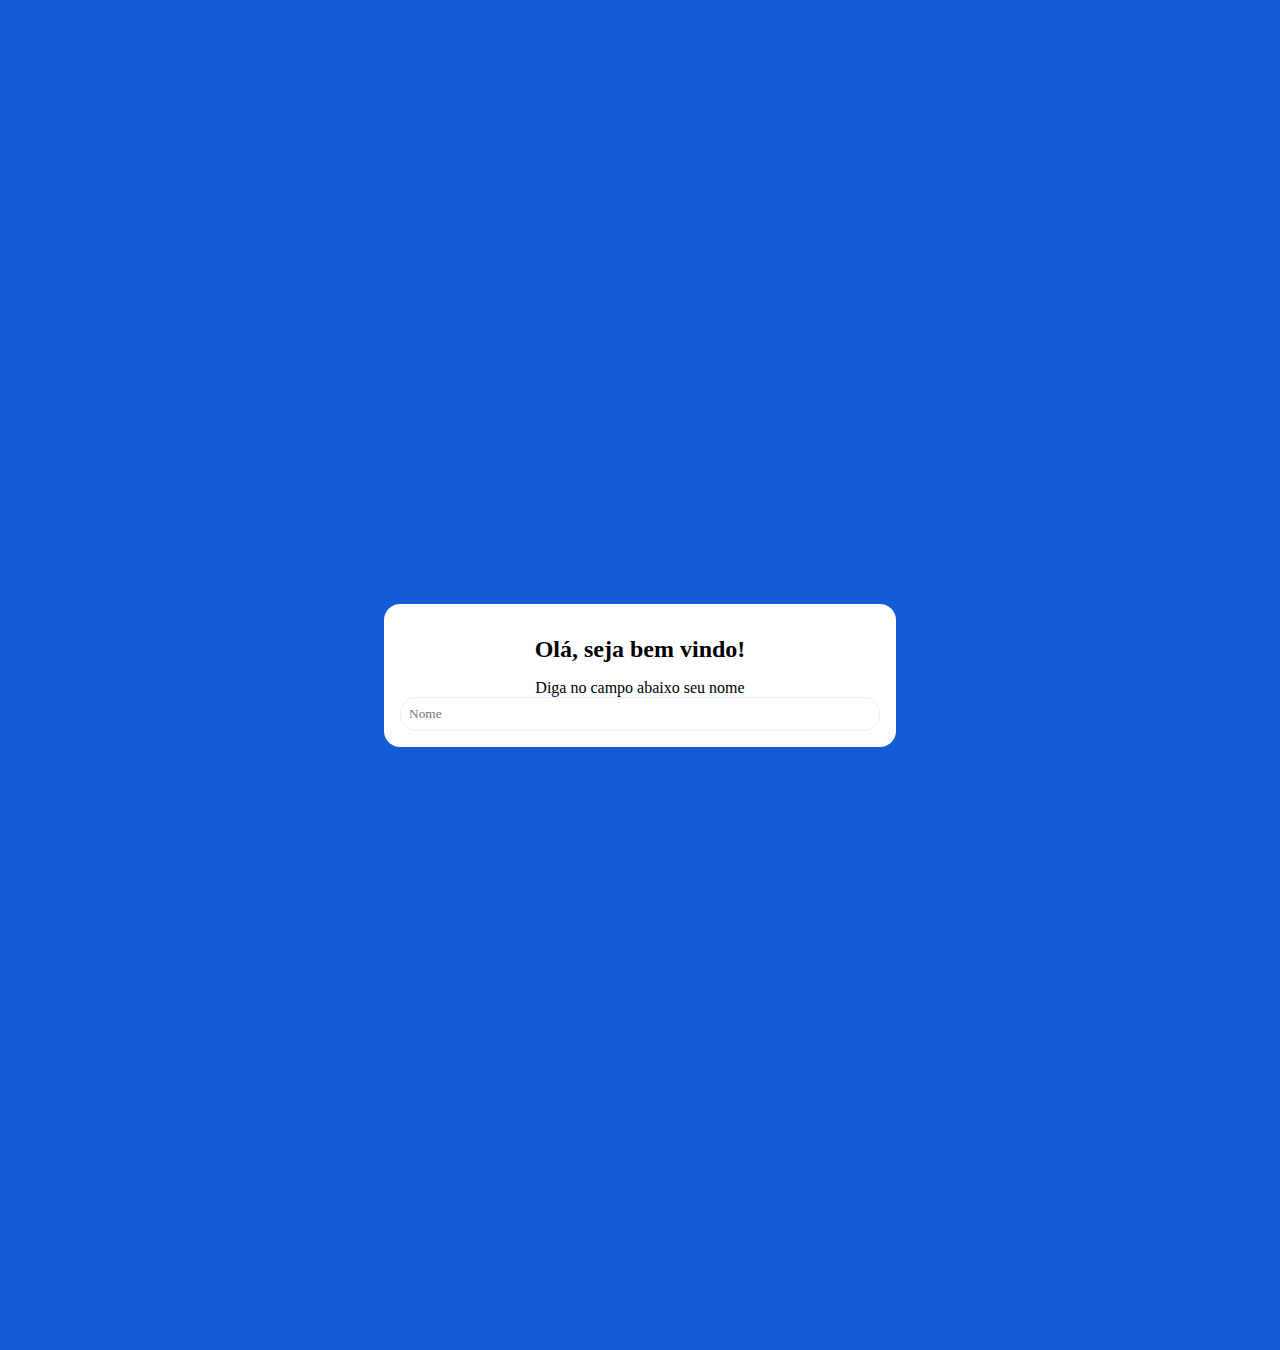
<file: index.html>
<!DOCTYPE html>
<html lang="pt-br">
<head>
    <meta charset="UTF-8">
    <meta name="viewport" content="width=device-width, initial-scale=1.0">
    <title>Acompanhamento de livro</title>
    <link rel="stylesheet" href="index.css">
    <link href="https://cdn.jsdelivr.net/npm/bootstrap@5.3.2/dist/css/bootstrap.min.css" rel="stylesheet"
        integrity="sha384-T3c6CoIi6uLrA9TneNEoa7RxnatzjcDSCmG1MXxSR1GAsXEV/Dwwykc2MPK8M2HN" crossorigin="anonymous">
</head>

<body>
    <section class="name" id="name">
        <div class="containerName" id="containerName">
            <h2>Olá, seja bem vindo!</h2>
            <p>Diga no campo abaixo seu nome</p>
            <input type="text" name="" id="userName" placeholder="Nome" onkeyup="nameValidation()">
            <p id="res" class="res"></p>
            <button id="nextButton"><a href="dashboard.html">Prosseguir</a></button>
        </div>
    </section>

    <script src="jquery.js"></script>
    <script src="index.js"></script>
    <script src="https://cdn.jsdelivr.net/npm/bootstrap@5.3.2/dist/js/bootstrap.bundle.min.js"
        integrity="sha384-C6RzsynM9kWDrMNeT87bh95OGNyZPhcTNXj1NW7RuBCsyN/o0jlpcV8Qyq46cDfL"
        crossorigin="anonymous"></script>
    
</body>

</html>
</file>
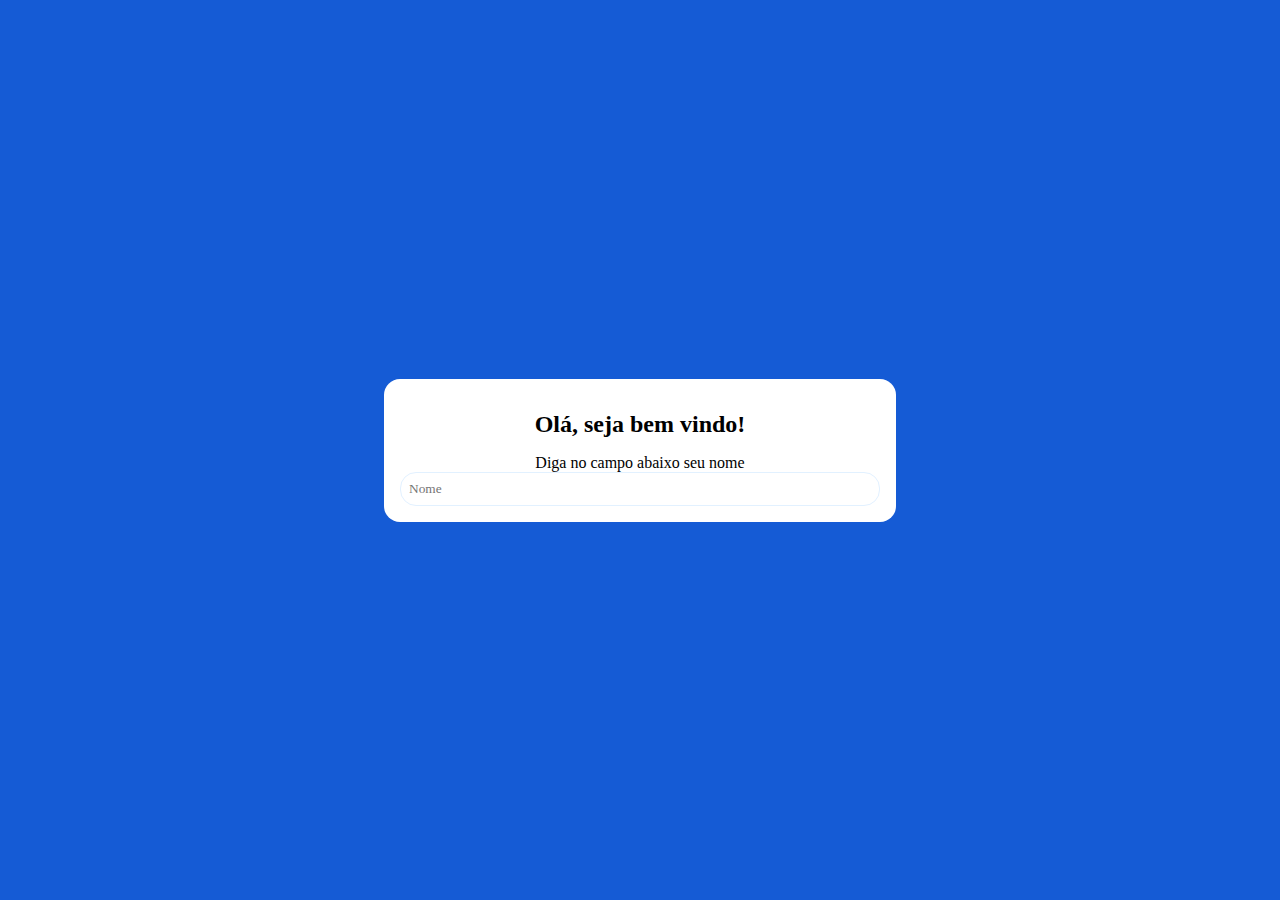
<file: BA.html>
<!DOCTYPE html>
<html lang="en">
<head>
    <meta charset="UTF-8">
    <meta name="viewport" content="width=device-width, initial-scale=1.0">
    <title>Acompanhamento de livro</title>
    <link rel="stylesheet" href="Ba.css">
    <link href="https://cdn.jsdelivr.net/npm/bootstrap@5.3.2/dist/css/bootstrap.min.css" rel="stylesheet"
        integrity="sha384-T3c6CoIi6uLrA9TneNEoa7RxnatzjcDSCmG1MXxSR1GAsXEV/Dwwykc2MPK8M2HN" crossorigin="anonymous">
</head>

<body>
    <section class="name" id="name">
        <div class="containerName" id="containerName">
            <h2>Olá, seja bem vindo!</h2>
            <p>Diga no campo abaixo seu nome</p>
            <input type="text" name="" id="userName" placeholder="Nome" onkeyup="nameUser()">
            <button id="nextButton"> <a href="dashBook.html" onclick="changeName()">Prosseguir</a></button>
            <p id="res" class="res"></p>
        </div>

    </section>

    <script src="jquery.js"></script>
    <script src="BA.js"></script>
    <script src="https://cdn.jsdelivr.net/npm/bootstrap@5.3.2/dist/js/bootstrap.bundle.min.js"
        integrity="sha384-C6RzsynM9kWDrMNeT87bh95OGNyZPhcTNXj1NW7RuBCsyN/o0jlpcV8Qyq46cDfL"
        crossorigin="anonymous"></script>
</body>

</html>
</file>
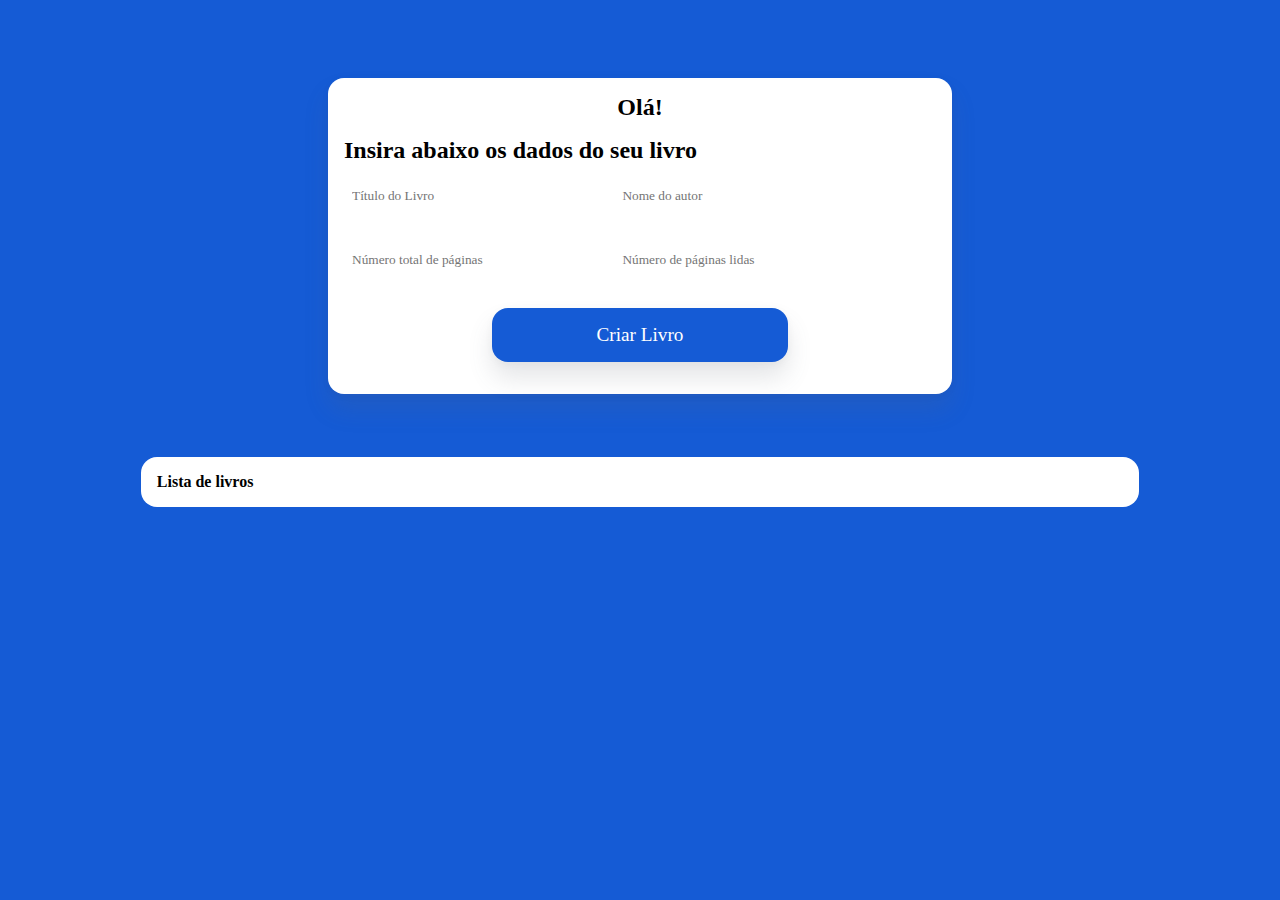
<file: dashboard.html>
<!DOCTYPE html>
<html lang="en">
<head>
    <meta charset="UTF-8">
    <meta name="viewport" content="width=device-width, initial-scale=1.0">
    <title>Dashboard</title>
    <link rel="stylesheet" href="index.css">
    <link href="https://cdn.jsdelivr.net/npm/bootstrap@5.3.2/dist/css/bootstrap.min.css" rel="stylesheet"
        integrity="sha384-T3c6CoIi6uLrA9TneNEoa7RxnatzjcDSCmG1MXxSR1GAsXEV/Dwwykc2MPK8M2HN" crossorigin="anonymous">
</head>
<body>
    <section class="homeBook" id="homeBook">
        <div class="bookContainer" id="bookContainer">
            <div class="titleBook">
                <h2>Olá!</h2>
            </div>
            <div class="bodyBook" id="bodyBook">
                <h6>Insira abaixo os dados do seu livro</h6>
                <div id="bookWarning"></div>
                <p class="alertText"></p>
                <input type="text" name="" id="bookTitle" placeholder="Título do Livro" class="bookInput" required>
                <input type="text" name="" id="autorLivro" placeholder="Nome do autor" class="bookInput" required>
                <input type="number" name="" id="NunPaginasTot" placeholder="Número total de páginas" class="bookInput" required>
                <input type="number" name="" id="NunPaginasLidas" placeholder="Número de páginas lidas" class="bookInput" required>
            </div>
            <button id="createBook">Criar Livro</button>
        </div>
        <div class="listBook" id="userBooks">
            <h4>Lista de livros</h4>
            <!-- 
                <div class="booKCard" id="bookCard">
                    <h4>Título do livro</h4>
                    <h6>Autor do livro</h6>
                    <p>Páginas lidas</p>
                    <p>total de páginas</p>
                    <p>Páginas para concluir</p>
                    <div class="cardProgressBar" id="progressBar" style="width: 45%;"></div>
                </div>
            -->
        </div>
        
    </section>
    <script src="jquery.js"></script>
    <script src="index.js"></script>
    <script src="https://cdn.jsdelivr.net/npm/bootstrap@5.3.2/dist/js/bootstrap.bundle.min.js"
        integrity="sha384-C6RzsynM9kWDrMNeT87bh95OGNyZPhcTNXj1NW7RuBCsyN/o0jlpcV8Qyq46cDfL"
        crossorigin="anonymous"></script>
</body>
</html>
</file>
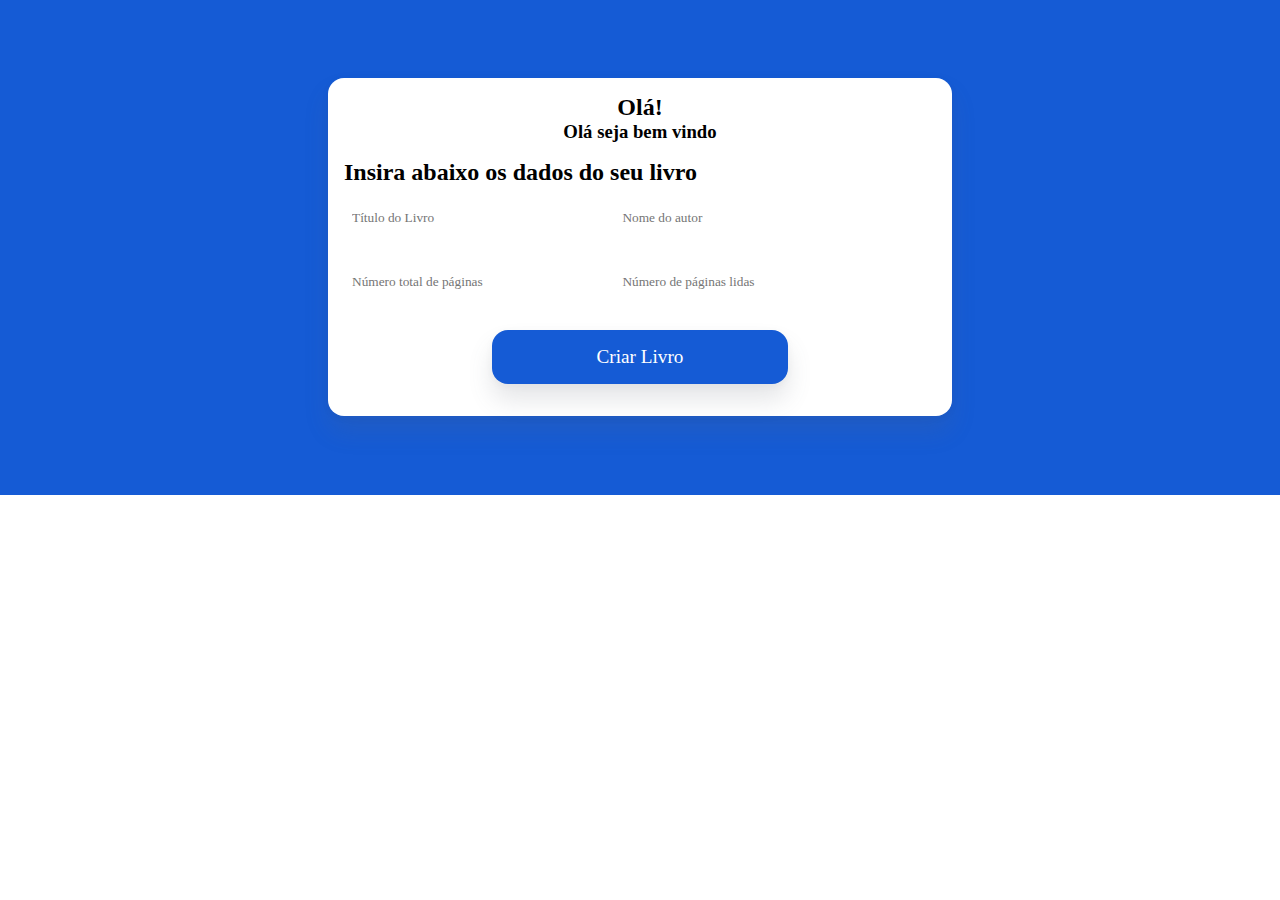
<file: dashBook.html>
<!DOCTYPE html>
<html lang="en">
<head>
    <meta charset="UTF-8">
    <meta name="viewport" content="width=device-width, initial-scale=1.0">
    <title>Dashboard</title>
    <link rel="stylesheet" href="dashBa.css">
    <link href="https://cdn.jsdelivr.net/npm/bootstrap@5.3.2/dist/css/bootstrap.min.css" rel="stylesheet"
        integrity="sha384-T3c6CoIi6uLrA9TneNEoa7RxnatzjcDSCmG1MXxSR1GAsXEV/Dwwykc2MPK8M2HN" crossorigin="anonymous">
</head>
<body>
    <section class="homeBook" id="homeBook">
        <div class="bookContainer" id="bookContainer">
            <div class="titleBook">
                <h2>Olá!</h2>
                <h3 id="namedUser">Olá seja bem vindo</h3>
                
            </div>
            <div class="bodyBook" id="bodyBook">
                <h6>Insira abaixo os dados do seu livro</h6>
                <p class="alertText"></p>
                <input type="text" name="" id="bookTitle" placeholder="Título do Livro" class="bookInput" required>
                <input type="text" name="" id="autorLivro" placeholder="Nome do autor" class="bookInput" required>
                <input type="text" name="" id="NunPaginasTot" placeholder="Número total de páginas" class="bookInput" required>
                <input type="text" name="" id="NunPaginasLidas" placeholder="Número de páginas lidas" class="bookInput" required>
            </div>
            <button onclick="createbook()">Criar Livro</button>
        </div>
        <!--
           <div class="cardContainer">
            <img src="Assets/book.png" alt="" class="capeImg" id="capeImg">
            <h2 class="cardTitle" id="cardTitle">Título</h2>
            <h3 class="cardAutor" id="cardAutor">Autor</h3>

            <p class="cardReadPages" id="cardReadPages">00</p>
            <p class="cardTotalPages" id="cardTotalPages">00</p>
            <p class="toConcluseBook" id="toConcluseBook">00páginas</p>
            <div class="progressBar" id="progressBar"></div>
        </div> 
        -->
        
    </section>
    <script src="jquery.js"></script>
    <script src="BA.js"></script>
    <script src="https://cdn.jsdelivr.net/npm/bootstrap@5.3.2/dist/js/bootstrap.bundle.min.js"
        integrity="sha384-C6RzsynM9kWDrMNeT87bh95OGNyZPhcTNXj1NW7RuBCsyN/o0jlpcV8Qyq46cDfL"
        crossorigin="anonymous"></script>
</body>
</html>
</file>
<file: index.css>
*{
    margin: 0;
    padding: 0;
    box-sizing: border-box;
    outline: none;
    border: none;
    font-family: Cambria, Cochin, Georgia, Times, 'Times New Roman', serif;
}
:root{
    --primary: #155bd5;
    --primary-D: #1c3ab6;
    --primary-light: #e2f1ff;
    --box-shadow: 0px 2px 8px rgba(40, 41, 61, 0.04),
    0px 16px 24px rgba(96, 97, 112, 0.16);
}
/*seção inicial para coletar o nome*/
.name{
    width: 100%;
    height: 150vh;
    display: flex;
    background-color: var(--primary);
}
.containerName{
    background-color: white;
    border-radius: 1rem;
    padding: 1rem;
    height: fit-content;
    width: 40%;
    margin: auto;
}

.containerName h2{
    color: #000000;
    font-size: 1.5rem;
    margin: 1rem 1rem;
    text-align: center;
}
.containerName p{
    color: #000000;
    font-size: 1rem;
    text-align: center;
}
.containerName input{
    padding: .5rem;
    width: 100%;
    height: fit-content;
    border: 1px solid var(--primary-light);
    background-color: none;
    border-radius: 1rem;
    transition: .3s ease-in-out;
}
.containerName input:focus{
    border: 2px solid var(--primary);
}

.containerName button  {
    margin: 2rem auto;
    display: none;
    text-decoration: none;
    color: #FFFF;
    padding: .5rem;
    background-color: var(--primary);
    border-radius: 1rem;
    user-select: none;
}
.containerName button a{
    color: #ffff;
    text-decoration: none;
    cursor: pointer;
    
}
/*seção do dashboard*/
.homeBook{
    width: 100%;
    min-height:100vh;
    max-height: fit-content;
    background-color: var(--primary);
    padding: 1rem;
}
.homeBook .bookContainer{
    padding: 1rem;
    width: 50%;
    height: fit-content;
    display: flex;
    flex-direction: column;
    border-radius: 1rem;
    box-shadow: var(--box-shadow);
    background: #ffff;
    margin: 5% auto;
}
.homeBook .bookContainer .titleBook{
    align-items: center;
    display: flex;
    flex-direction: column;
    color: #000000;
}
.homeBook .bodyBook h6{
    font-size: 1.5rem;
    text-align: left;
    margin-top: 1rem;
}
.homeBook .bodyBook input{
    padding: .5rem;
    margin: 1rem auto;
    background-color: #ffff;
    border-radius: 1rem;
    transition: .3s ease-in-out;
    width: 45%;
}
.homeBook .bodyBook input:focus{
    border: 1px solid var(--primary);
}
.homeBook .bookContainer button{
    padding: 1rem;
    background-color: var(--primary);
    color: #fff;
    font-size: 1.2rem;
    border-radius: 1rem;
    width: 50%;
    margin: 1rem auto;
    box-shadow: var(--box-shadow);
    transition: .5s ease-in-out;
}
.homeBook .bookContainer button:hover{
    background-color: var(--primary-D);
}
/*estilização dos cartões*/
.homeBook .cardContainer{
    min-height: 17rem;
    height: fit-content;
    min-width: 16rem;
    width: fit-content;
    padding: 1rem;
    border-radius: 1rem;
    background-color: #ffff;
    display: flex;
    flex-direction: column;
    margin: 1rem auto;
}
.cardContainer img{
    height: 7rem;
    width: 70%;
    background-color: #f9f9f9;
    border-radius: 1rem;
    margin:  0 auto;
    display: flex;
}
#progressBar{
    border-radius: .5rem;
    height: 8px;
    width: 1%;
    background-color: #00ff6a;
    
}
/*estilização do cartão com os livros*/
.listBook{
    display: flex;
    width: 80%;
    flex-wrap: wrap;
    padding: 1rem;
    border-radius: 1rem;
    margin: 0 auto;
    background: #ffff;
}
.listBook .booKCard{
    padding: 1rem;
    border: none;
    border-radius: 1rem;
    text-align: center;
    display: flex;
    flex-direction: column;
    margin: 1rem auto;
    background: #5089ec;
    width: 33%;
    color: #fff;
}
.listBook .listBookTitle{
    background: #00ff6a;
    color: white;
    width: 100%;
    text-align: center;
    margin: 1rem auto;
}
</file>
<file: Ba.css>
*{
    margin: 0;
    padding: 0;
    box-sizing: border-box;
    outline: none;
    border: none;
    font-family: Cambria, Cochin, Georgia, Times, 'Times New Roman', serif;
}
:root{
    --primary: #155bd5;
    --primary-D: #1c3ab6;
    --primary-light: #e2f1ff;
    --box-shadow: 0px 2px 8px rgba(40, 41, 61, 0.04),
    0px 16px 24px rgba(96, 97, 112, 0.16);
}
/*seção inicial para coletar o nome*/
.name{
    width: 100%;
    height: 100vh;
    display: flex;
    align-items: center;
    justify-content: center;
    background-color: var(--primary);
}
.containerName{
    background-color: white;
    border-radius: 1rem;
    padding: 1rem;
    height: fit-content;
    width: 40%;
}
.containerName h2{
    color: #000000;
    font-size: 1.5rem;
    margin: 1rem 1rem;
    text-align: center;
}
.containerName p{
    color: #000000;
    font-size: 1rem;
    text-align: center;
}
.containerName input{
    padding: .5rem;
    width: 100%;
    height: fit-content;
    border: 1px solid var(--primary-light);
    background-color: none;
    border-radius: 1rem;
    transition: .3s ease-in-out;
}
.containerName input:focus{
    border: 2px solid var(--primary);
}

.containerName button  {
    margin: 2rem auto;
    display: none;
    text-decoration: none;
    color: #FFFF;
    padding: .5rem;
    background-color: var(--primary);
    border-radius: 1rem;
    user-select: none;
}
.containerName button a{
    color: #ffff;
    text-decoration: none;
    cursor: pointer;
    
}
</file>
<file: dashBa.css>
*{
    margin: 0;
    padding: 0;
    box-sizing: border-box;
    outline: none;
    border: none;
    font-family: Cambria, Cochin, Georgia, Times, 'Times New Roman', serif;
}
:root{
    --primary: #155bd5;
    --primary-D: #1c3ab6;
    --primary-light: #e2f1ff;
    --box-shadow: 0px 2px 8px rgba(40, 41, 61, 0.04),
    0px 16px 24px rgba(96, 97, 112, 0.16);
}
.homeBook{
    width: 100%;
    height: fit-content;
    background-color: var(--primary);
    padding: 1rem;
}
.homeBook .bookContainer{
    padding: 1rem;
    width: 50%;
    height: fit-content;
    display: flex;
    flex-direction: column;
    border-radius: 1rem;
    box-shadow: var(--box-shadow);
    background: #ffff;
    margin: 5% auto;
}
.homeBook .bookContainer .titleBook{
    align-items: center;
    display: flex;
    flex-direction: column;
    color: #000000;
}
.homeBook .bodyBook h6{
    font-size: 1.5rem;
    text-align: left;
    margin-top: 1rem;
}
.homeBook .bodyBook input{
    padding: .5rem;
    margin: 1rem auto;
    background-color: #ffff;
    border-radius: 1rem;
    transition: .3s ease-in-out;
    width: 45%;
}
.homeBook .bodyBook input:focus{
    border: 1px solid var(--primary);
}
.homeBook .bookContainer button{
    padding: 1rem;
    background-color: var(--primary);
    color: #fff;
    font-size: 1.2rem;
    border-radius: 1rem;
    width: 50%;
    margin: 1rem auto;
    box-shadow: var(--box-shadow);
    transition: .5s ease-in-out;
}
.homeBook .bookContainer button:hover{
    background-color: var(--primary-D);
}
/*estilização dos cartões*/
.homeBook .cardContainer{
    min-height: 17rem;
    height: fit-content;
    min-width: 16rem;
    width: fit-content;
    padding: 1rem;
    border-radius: 1rem;
    background-color: #ffff;
    display: flex;
    flex-direction: column;
    margin: 1rem auto;
}
.cardContainer img{
    height: 7rem;
    width: 70%;
    background-color: #f9f9f9;
    border-radius: 1rem;
    margin:  0 auto;
    display: flex;
}
#progressBar{
    border-radius: .5rem;
    height: 8px;
    width: 1%;
    background-color: #00ff6a;
    
}
</file>
